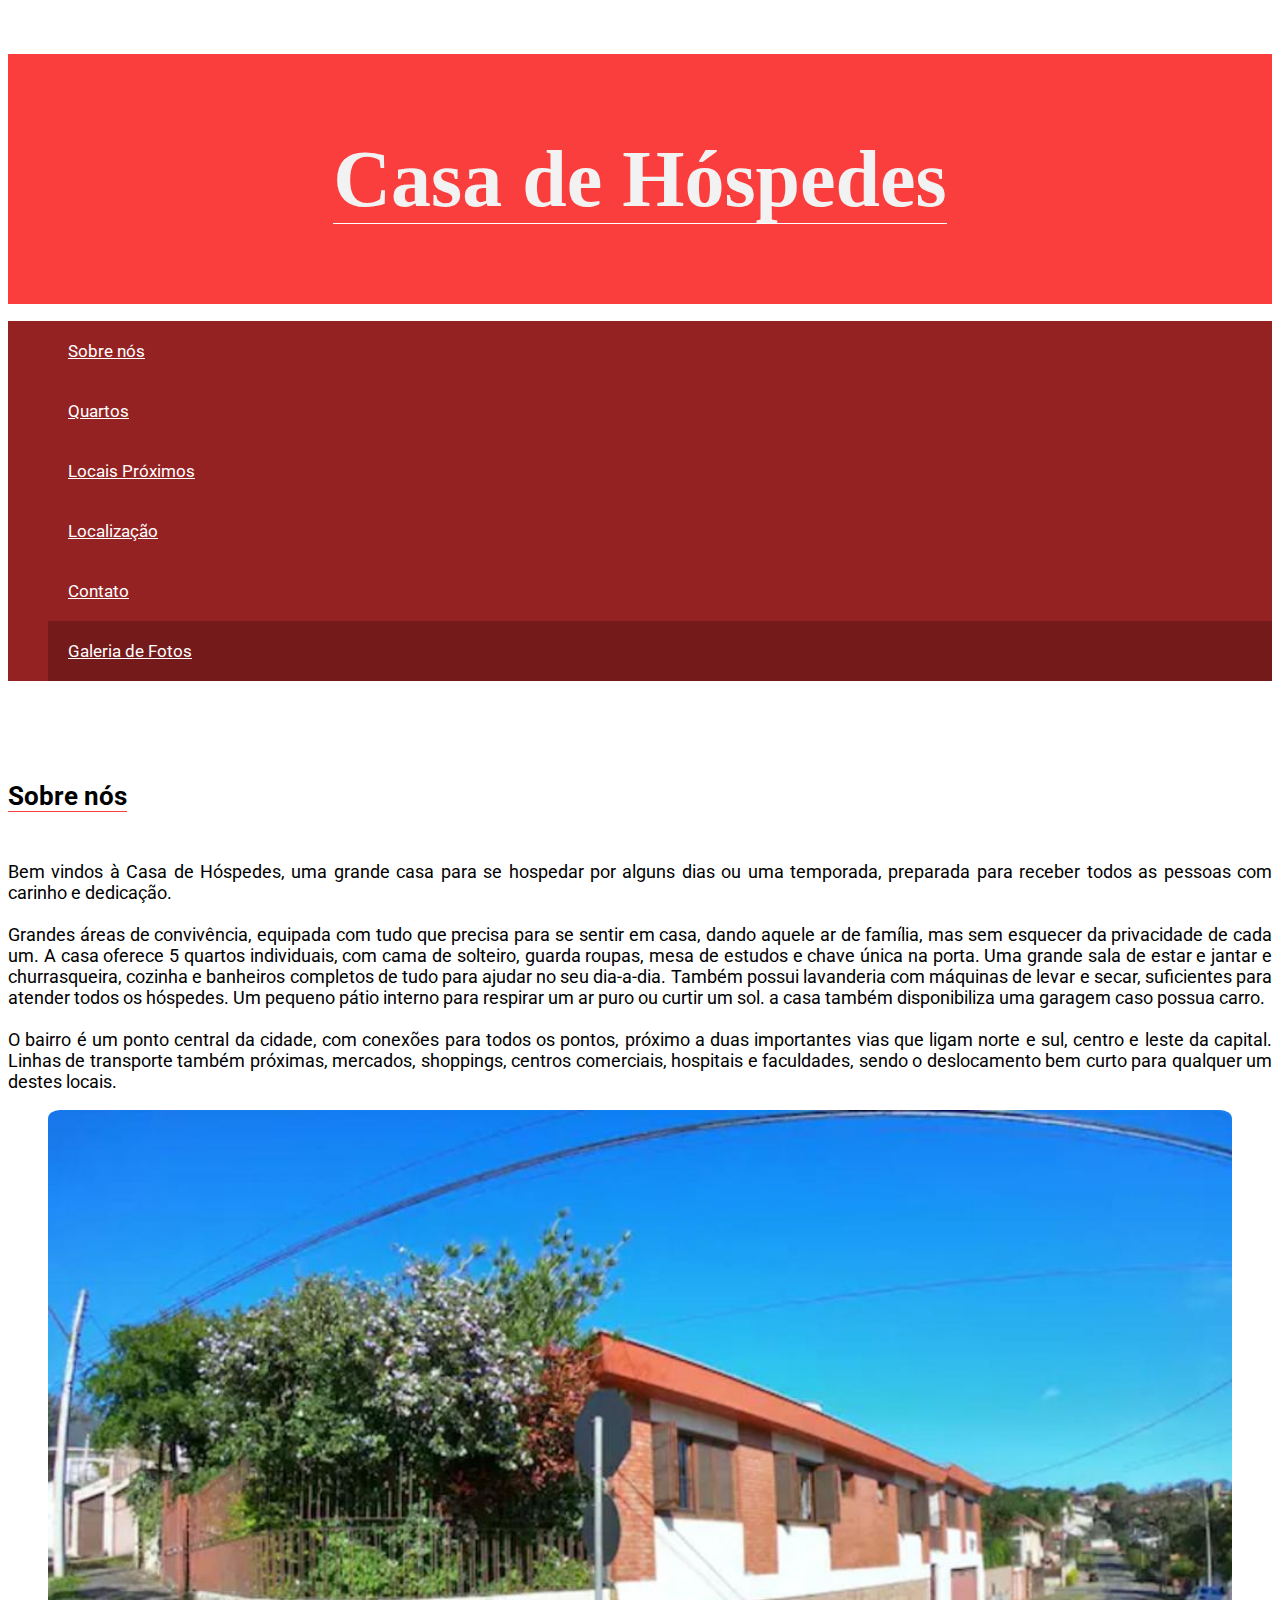
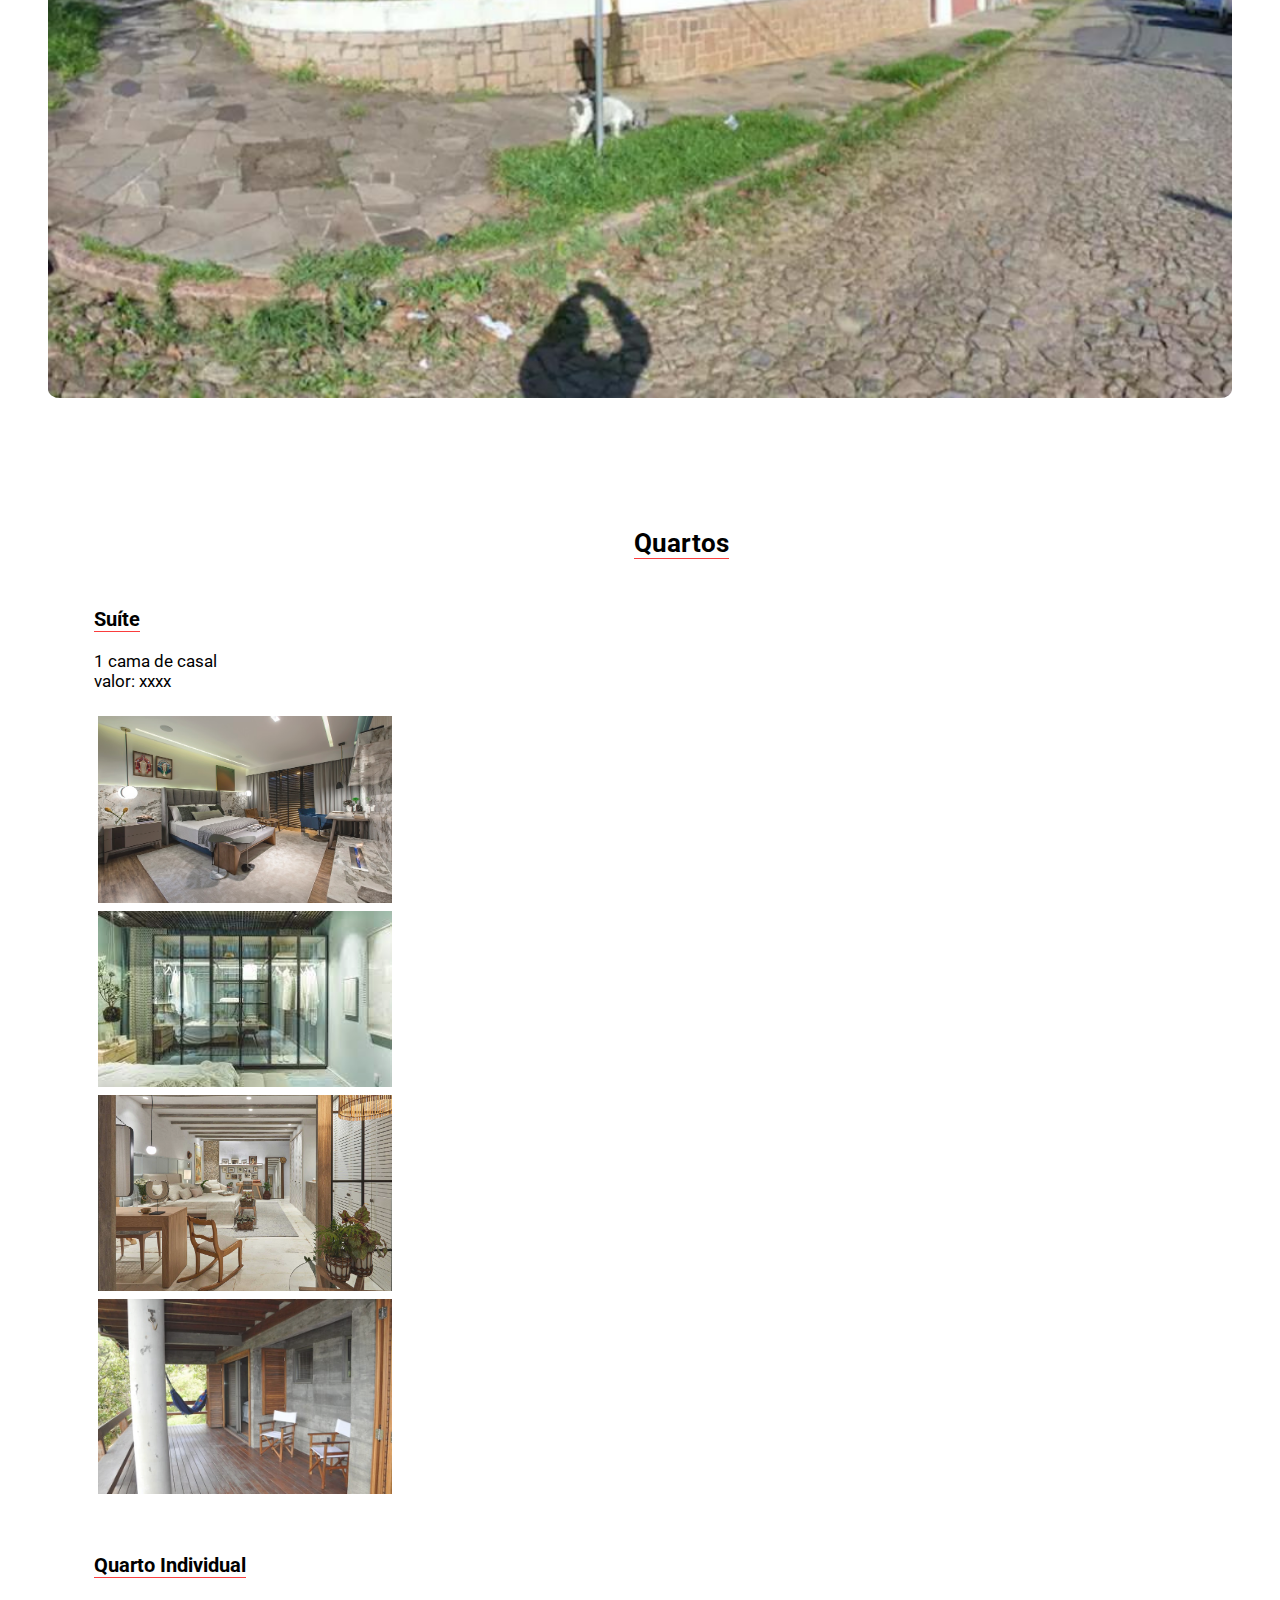
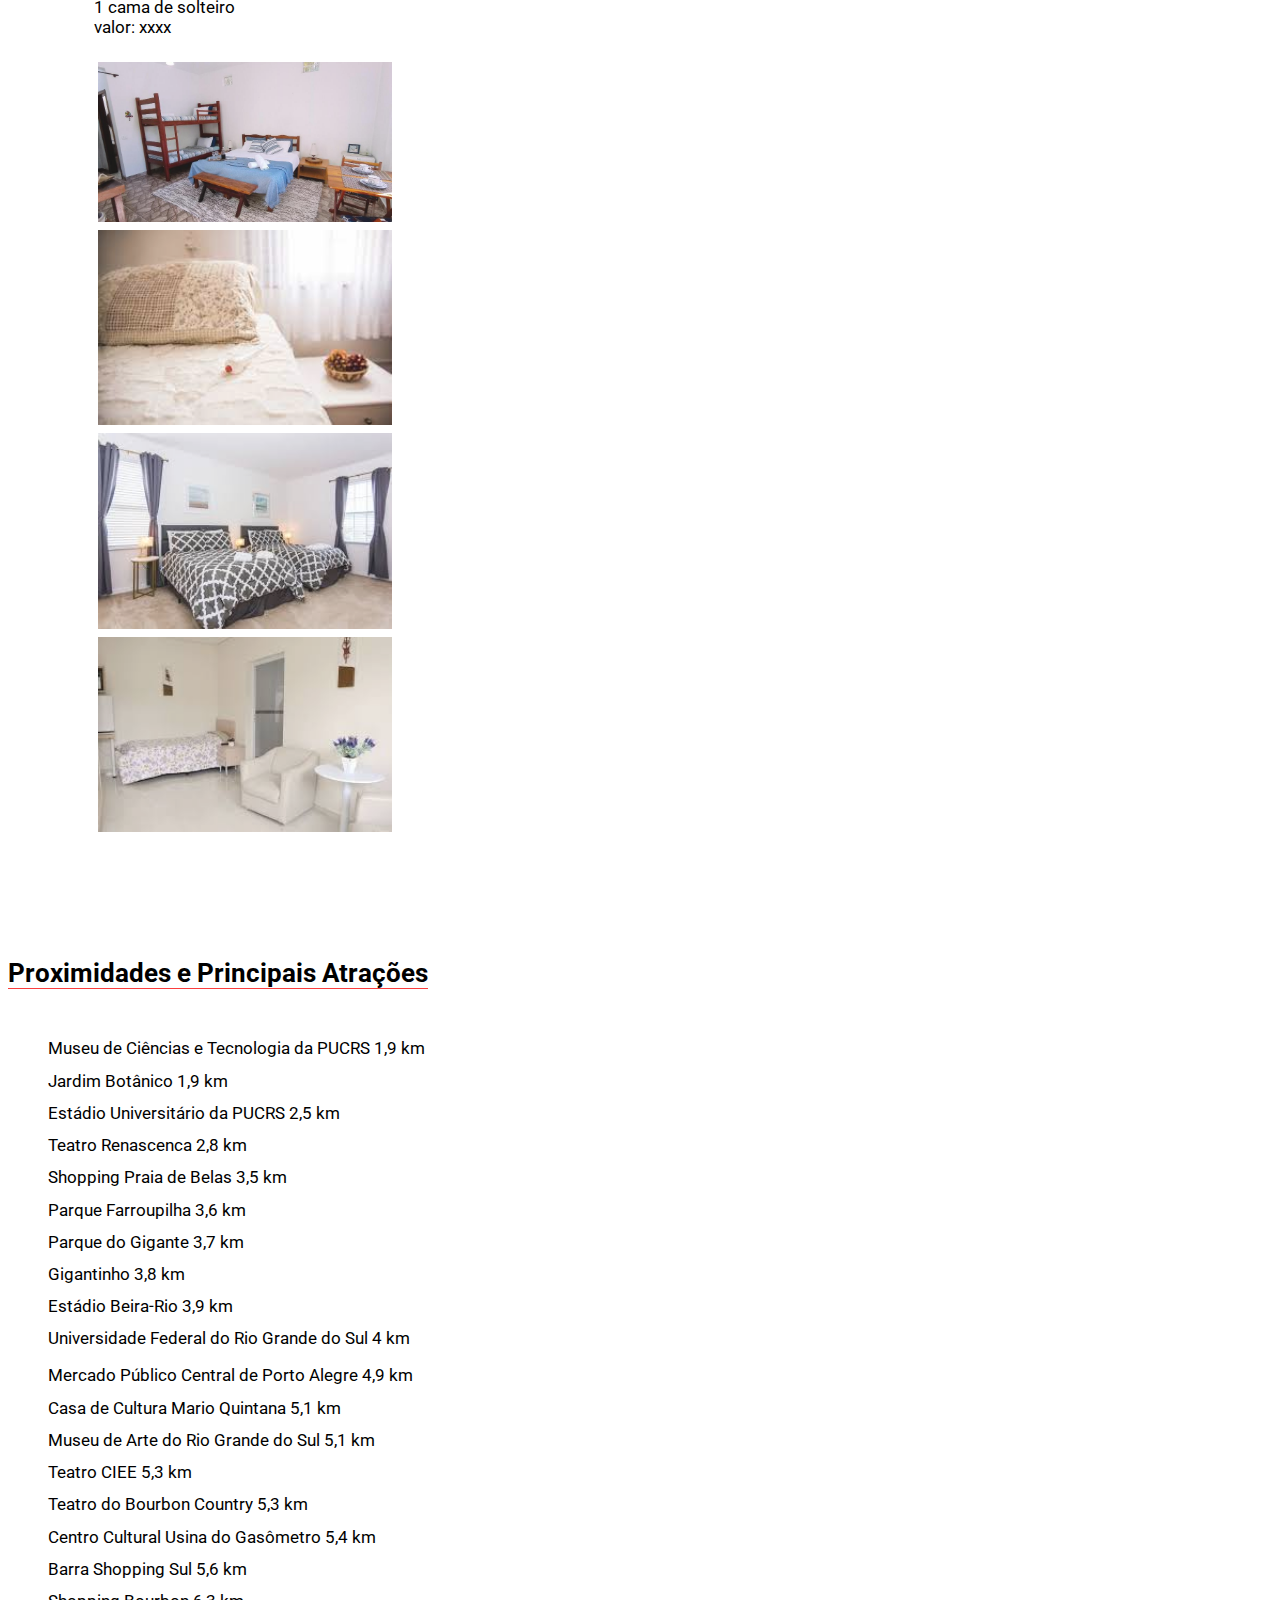
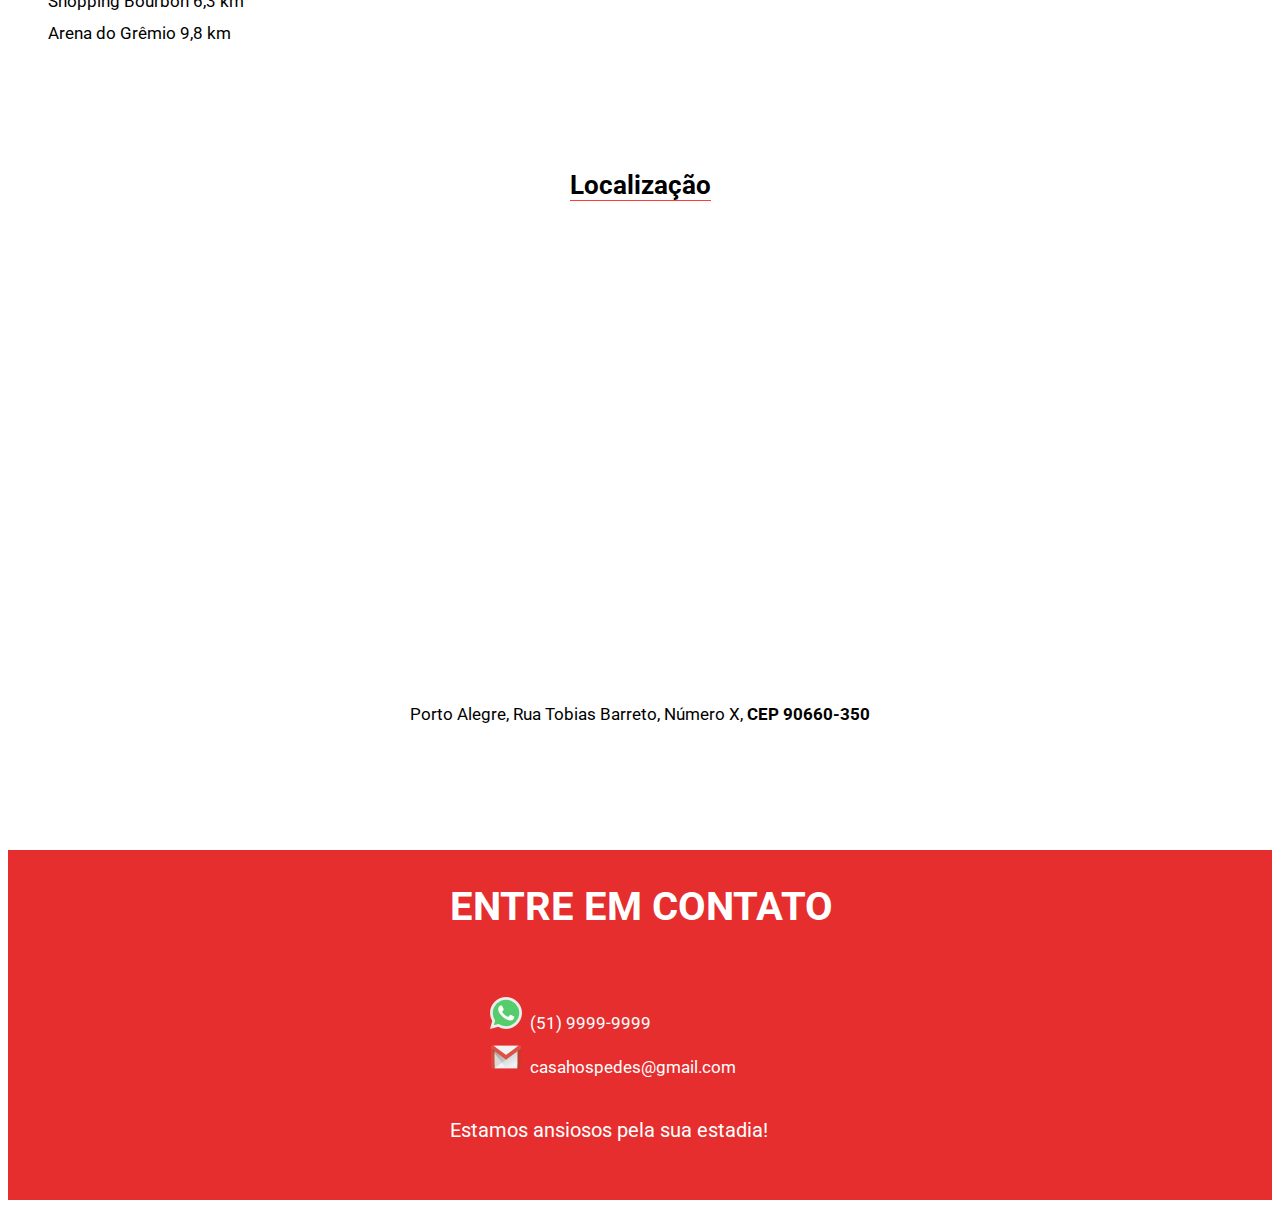
<file: index.html>
<!DOCTYPE html>
<html lang="en">
<head>
    <meta charset="UTF-8">
    <meta http-equiv="X-UA-Compatible" content="IE=edge">
    <meta name="viewport" content="width=device-width, initial-scale=1.0">
    <meta name="description" content="">
    <meta name="keywords" content=""> 
    <title>Casa de Hóspedes | Porto Alegre</title>
    <!-- BOOTSTRAP -->
    <link href="https://cdn.jsdelivr.net/npm/bootstrap@5.0.2/dist/css/bootstrap.min.css" rel="stylesheet" integrity="sha384-EVSTQN3/azprG1Anm3QDgpJLIm9Nao0Yz1ztcQTwFspd3yD65VohhpuuCOmLASjC" crossorigin="anonymous">
    <script src="https://cdn.jsdelivr.net/npm/bootstrap@5.0.2/dist/js/bootstrap.bundle.min.js" integrity="sha384-MrcW6ZMFYlzcLA8Nl+NtUVF0sA7MsXsP1UyJoMp4YLEuNSfAP+JcXn/tWtIaxVXM" crossorigin="anonymous"></script>
    <!-- LOCAL -->
    <link rel="stylesheet" href="./css.css">
   
</head>
<body>
    <main class="principal">

        <header class=""><h1><span>Casa de Hóspedes</span></h1></header>

        <nav>
            
                <ul class="nav justify-content-center">
                    <li class="nav-item">
                      <a class="nav-link" href="#morada">Sobre nós</a>
                    </li>
                    <li class="nav-item">
                        <a class="nav-link" href="#quartos">Quartos</a>
                    </li>
                    <li class="nav-item">
                        <a class="nav-link" href="#locais">Locais Próximos</a>
                    </li>
                    <li class="nav-item">
                        <a class="nav-link" href="#localizacao">Localização</a>
                    </li>
                    <li class="nav-item">
                        <a class="nav-link" href="#contato">Contato</a>
                    </li>
                    <li class="nav-item fotos">
                        <a class="nav-link" href="./galeria.html" target="_blank">Galeria de Fotos</a>
                    </li>
                </ul>
        </nav>


        <section class="sec1 container-fluid row" id="morada">
                <h2><span>Sobre nós</span></h2>
                <p class="col-md-7">Bem vindos à Casa de Hóspedes, uma grande casa para se hospedar por alguns dias ou uma temporada, preparada para receber todos as pessoas com carinho e dedicação. <br><br> Grandes áreas de convivência, equipada com tudo que precisa para se sentir em casa, dando aquele ar de família, mas sem esquecer da privacidade de cada um. A casa oferece 5 quartos individuais, com cama de solteiro, guarda roupas, mesa de estudos e chave única na porta. Uma grande sala de estar e jantar e churrasqueira, cozinha e banheiros completos de tudo para ajudar no seu dia-a-dia. Também possui lavanderia com máquinas de levar e secar, suficientes para atender todos os hóspedes. Um pequeno pátio interno para respirar um ar puro ou curtir um sol. a casa também disponibiliza uma garagem caso possua carro.
                    <br> <br>
                O bairro é um ponto central da cidade, com conexões para todos os pontos, próximo a duas importantes vias que ligam norte e sul, centro e leste da capital. Linhas de transporte também próximas, mercados, shoppings, centros comerciais, hospitais e faculdades, sendo o deslocamento bem curto para qualquer um destes locais.    
                </p>
                <figure class="col-md-5"><img src="./img/morada.jpg" alt=""></figure>
          
        
        </section>

        <section class="sec2 row linha container align-items-center" id="quartos">

            <h2><span>Quartos</span></h2>

            <h3><span>Suíte</span></h3>
            <p>1 cama de casal <br> valor: xxxx</p>
            
           

        <div class="coluna col-md-3">
          <img src="./img/suite1.jpg" alt="Natureza" style="width: 100%;"> 
      </div>

        <div class="coluna col-md-3">
          <img src="./img/suite2.jpg" alt="Natureza" style="width: 100%;">
      </div>

        <div class="coluna col-md-3">
          <img src="./img/suite3.jpg" alt="Natureza" style="width: 100%;">  
      </div>
        <div class="coluna col-md-3">
          <img src="./img/suite4.jpg" alt="Natureza" style="width: 100%;">  
      </div>

      <span class="invisivel">Lorem ipsum dolor sit amet consectetur adipisicing elit. Accusantium in ipsa suscipit, a nihil quasi nisi? Laudantium veritatis autem molestias esse, tempora, eveniet perspiciatis nihil quis repellat fuga cumque hic?</span>
      <h3><span>Quarto Individual</span></h3>
      <p>1 cama de solteiro <br> valor: xxxx</p>   
     

      <div class="coluna col-md-3">
          <img src="./img/qrt1.jpg" alt="" style="width: 100%;">
      </div>
      <div class="coluna col-md-3">
          <img src="./img/qrt2.jpg" alt="" style="width: 100%;"> 
      </div>
      <div class="coluna col-md-3">
          <img src="./img/qrt3.jpg" alt="" style="width: 100%;">
      </div>
      <div class="coluna col-md-3">
          <img src="./img/qrt4.jpg" alt="" style="width: 100%;">
      </div>

      
  

  
  
 

               

        </section>

        <section class="sec3 container-fluid d-flex row" id="locais">

            <h2><span>Proximidades e Principais Atrações</span></h2>

                <ul class="list-group col-md-6">
                  <li class=" d-flex justify-content-between align-items-center">
                    Museu de Ciências e Tecnologia da PUCRS
                    <span class="badge bg-primary rounded-pill">1,9 km</span>
                  </li>
                  <li class=" d-flex justify-content-between align-items-center">
                    Jardim Botânico
                    <span class="badge bg-primary rounded-pill">1,9 km</span>
                  </li>
                  <li class=" d-flex justify-content-between align-items-center">
                    Estádio Universitário da PUCRS
                    <span class="badge bg-primary rounded-pill">2,5 km</span>
                  </li>
                  <li class=" d-flex justify-content-between align-items-center">
                    Teatro Renascenca                    
                    <span class="badge bg-primary rounded-pill">2,8 km</span>
                  </li>
                  <li class=" d-flex justify-content-between align-items-center">
                    Shopping Praia de Belas
                    <span class="badge bg-primary rounded-pill">3,5 km</span>
                  </li>
                  <li class=" d-flex justify-content-between align-items-center">
                    Parque Farroupilha
                    <span class="badge bg-primary rounded-pill">3,6 km</span>
                  </li>
                  <li class=" d-flex justify-content-between align-items-center">
                    Parque do Gigante
                    <span class="badge bg-primary rounded-pill">3,7 km</span>
                  </li>
                  <li class=" d-flex justify-content-between align-items-center">
                    Gigantinho
                    <span class="badge bg-primary rounded-pill">3,8 km</span>
                  </li>
                  <li class=" d-flex justify-content-between align-items-center">
                    Estádio Beira-Rio
                    <span class="badge bg-primary rounded-pill">3,9 km</span>
                  </li>
                  <li class=" d-flex justify-content-between align-items-center">
                    Universidade Federal do Rio Grande do Sul
                    <span class="badge bg-primary rounded-pill">4 km</span>
                  </li>
                </ul>

                <!-- SEGUNDA PARTE -->

                
                <ul class="list-group col-md-6
                ">
                  <li class=" d-flex justify-content-between align-items-center">
                    Mercado Público Central de Porto Alegre
                    <span class="badge bg-primary rounded-pill">4,9 km</span>
                  </li>
                  <li class=" d-flex justify-content-between align-items-center">
                    Casa de Cultura Mario Quintana
                    <span class="badge bg-primary rounded-pill">5,1 km</span>
                  </li>
                  <li class=" d-flex justify-content-between align-items-center">
                    Museu de Arte do Rio Grande do Sul
                    <span class="badge bg-primary rounded-pill">5,1 km</span>
                  </li>
                  <li class=" d-flex justify-content-between align-items-center">
                    Teatro CIEE                  
                    <span class="badge bg-primary rounded-pill">5,3 km</span>
                  </li>
                  <li class=" d-flex justify-content-between align-items-center">
                    Teatro do Bourbon Country
                    <span class="badge bg-primary rounded-pill">5,3 km</span>
                  </li>
                  <li class=" d-flex justify-content-between align-items-center">
                    Centro Cultural Usina do Gasômetro
                    <span class="badge bg-primary rounded-pill">5,4 km</span>
                  </li>
                  <li class=" d-flex justify-content-between align-items-center">
                    Barra Shopping Sul
                    <span class="badge bg-primary rounded-pill">5,6 km</span>
                  </li>
                  <li class=" d-flex justify-content-between align-items-center">
                    Shopping Bourbon
                    <span class="badge bg-primary rounded-pill">6,3 km</span>
                  </li>
                  <li class=" d-flex justify-content-between align-items-center">
                    Arena do Grêmio
                    <span class="badge bg-primary rounded-pill">9,8 km</span>
                  </li>
                </ul>

        </section>
        
        <section class="sec4 container-fluid" id="localizacao" >
            <h2><span>Localização</span></h2>

            <div class=""><iframe src="https://www.google.com/maps/embed?pb=!1m18!1m12!1m3!1d863.2821706424334!2d-51.1100836411514584!3d-30.061845692784658!2m3!1f0!2f0!3f0!3m2!1i1024!2i768!4f13.1!3m3!1m2!1s0x10019780e8171ffe5%3A0xd4d8a7cccc280e72!2sR.%20Tobias%20Barreto%20-%20Partenon%2C%20Porto%20Alegre%20-%20RS%2C%2090660-370!5e0!3m2!1spt-BR!2sbr!4v1639314242446!5m2!1spt-BR!2sbr" width="600" height="450" style="border:0;" allowfullscreen="" loading="lazy"></iframe><br> Porto Alegre, Rua Tobias Barreto, Número X,<strong> CEP 90660-350</strong></div>
            <p></p>
        </section>

        <footer id="contato" class="container-fluid">

          
         
          <div class="contato">

          <h2 class="mt-0 text-center">ENTRE EM CONTATO</h2>
          

          <ul class="list-group ">
            <li class=""><a href=""><img src="./img/whatsapp (1).png" alt="">(51) 9999-9999</a>
            
            </li>
           <!--  <li class=""><a href=""><img src="./img/instagram.png" alt="">@mesperanto</a>
            </li>
            <li class=""><a href=""><img src="./img/facebook.png" alt="">Morada Esperanto</a>
            </li> -->
            <li class=""><a href=""><img src="./img/gmail.png" alt="">casahospedes@gmail.com</a>
            </li>
          </ul>
       

          <p class="">Estamos ansiosos pela sua estadia!</p>
            
        </div>
          
        </footer>
    </main>
</body>
</html>
</file>
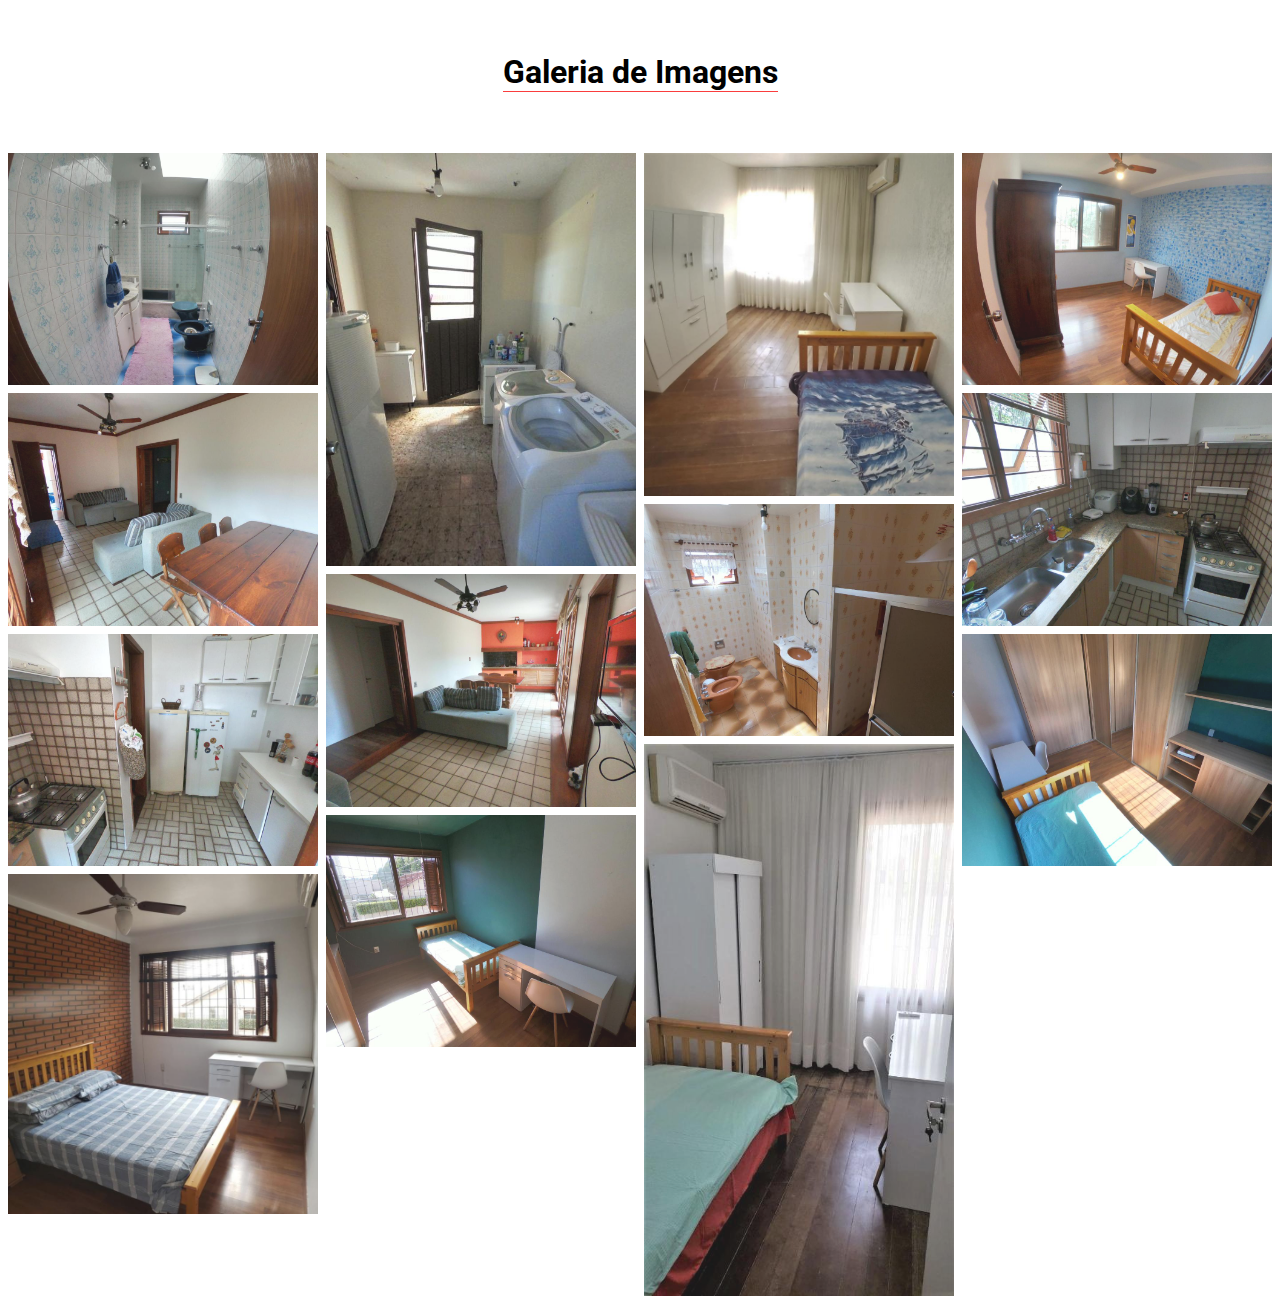
<file: galeria.html>
<!DOCTYPE html>
<html lang="en">
<head>
    <meta charset="UTF-8">
    <meta http-equiv="X-UA-Compatible" content="IE=edge">
    <meta name="viewport" content="width=device-width, initial-scale=1.0">
    <link rel="stylesheet" href="./galeria.css">
    
    <title>Galeria de Fotos - Morada Esperanto</title>
</head>
<body>
    
    <main class="geral">

        <header class="topo">
            <h1><span>Galeria de Imagens</span></h1>
           
           
        </header>

        <section class="linha">
            <h2 style="display: none;">Fotos do Mundo</h2>

            <div class="coluna">
                <img src="./galeria/326838523.jpg" alt="Natureza" style="width: 100%;">
                <img src="./galeria/326838524.jpg" alt="Natureza" style="width: 100%;">
                <img src="./galeria/326838525.jpg" alt="Natureza" style="width: 100%;">
                <img src="./galeria/326838526.jpg" alt="Natureza" style="width: 100%;">
             

            </div>

            <div class="coluna">
                <img src="./galeria/326838530.jpg" alt="" style="width: 100%;">
                <img src="./galeria/326838531.jpg" alt="" style="width: 100%;">
                <img src="./galeria/326838532.jpg" alt="" style="width: 100%;">
                
            </div>

            <div class="coluna">
                <img src= "galeria/326838527.jpg" alt="Natureza" style="width: 100%;">
                <img src="./galeria/326838528.jpg" alt="Natureza" style="width: 100%;">
                <img src="./galeria/326838529.jpg" alt="Natureza" style="width: 100%;">
            </div>

            <div class="coluna">
                <img src="./galeria/326838534.jpg" alt="" style="width: 100%;">
                <img src="./galeria/326838535.jpg" alt="" style="width: 100%;">
                <img src="./galeria/326840121.jpg" alt="" style="width: 100%;">
            </div>
           

        </section>

    </main>

</body>
</html>
</file>
<file: css.css>
@import url('https://fonts.googleapis.com/css2?family=Roboto:wght@100;300&display=swap');
body{
    font-family: 'Roboto', sans-serif;
    font-size: 17px;
    background-color: white;
}

h2 span{
    border-bottom: solid #fa3d3d 1px;
}
h3 span{
    border-bottom: solid #fa3d3d 1px;
}


/* =================== HEADER ==================*/

header h1{
    color: #f2f2f2; 
    background: #fa3d3d; 
    font-size: 80px !important;
    font-weight: 700;  
    text-align: center;
    font-family: 'Libre Baskerville', serif !important;
    height: 250px;
    line-height: 250px;
    margin-bottom: 0 !important;

}

h1 span{
    border-bottom: solid white 1.5px;
}

@media (max-width: 800px) {
    header h1{
        height: 230px;
        font-size: 40px;
        line-height: 90px;
    }
  }

/* =================== NAV ==================*/
nav{
    background-color:#942222; 
    position: sticky;
    top: 0;
    margin-top: 0 !important;
    z-index: 100;
    cursor: pointer;
}


nav ul li{
    padding: 20px;
    background: #942222; 
    margin-top: 0 !important;
    
   
}

nav ul li:hover{
    background: #741a1a;
}

nav ul li a{
    color: white !important; 
}

nav ul .fotos{
    background-color: #741a1a;
}

/* =================== 1a SECTION - A MORADA ==================*/

section{
    margin-bottom: 10%;
}

.sec1{
    margin-top: 5%;
    background-color: rgb(255, 255, 255);
    
}

.sec1 p{
    font-size: 18px;
    text-align: justify;
   
}

.sec1 figure img{
    width: 100%;
    height: 80%;
    border-radius: 1%;
}

h2{
    margin-top: 100px;
    margin-bottom: 50px;
    font-weight: bold;
}



/* =================== 2a SECTION - GALERIA ==================*/

.sec2 h2{
    text-align: center;
}

.sec2{
    margin-left: 6.5%;
}

.sec2 .invisivel{
    visibility: hidden;
}

.sec2 h2 span{
    visibility: visible;
}

.linha{
/*   display: flex; 
    flex-wrap: wrap;  */
    padding: 0 4px;
}

.coluna{
    flex: 25%; 
    max-width: 25%;
    padding: 0 4px;
   
}

.coluna img{
    opacity: 0.9;
    margin-top: 8px;
    vertical-align: middle;
    
}

.coluna img:hover{
    opacity: 1;
    transform: scale(1.2);
    -webkit-transform: scale(1.2);
    -moz-transform: scale(1.2);
    transition-duration: 0.5s;
}

@media (max-width: 800px) {
    .coluna {
      flex: 50%;
      max-width: 50%;         
    }
    .sec2{
        margin-left: 0;
    }
    .coluna img:hover{
        opacity: 1;
        transform: scale(1);
        -webkit-transform: scale(1);
        -moz-transform: scale(1);
        transition-duration: 0s;
    }
}

@media (max-width: 480px) {
  .coluna {
      flex: 100%;
      max-width: 100%;         
    }
}



/* =================== 3a SECTION - LISTA PROXIMIDADES ==================*/




/* =================== 4a SECTION - LOCALIZAÇAO ==================*/

.sec4{
    text-align: center;
}
iframe{
    border-radius: 1%;
    width: 70%;

}

/* =================== footer - contato ==================*/

footer{
    height: 350px;
    background-color: #e62e2e;
    color: #ffffff;
    
}

footer h2{
    font-weight: bold;
    font-size: 40px;
    
    display: inline-block;
}

.mt-0{
    margin-top: 4%!important;
}

footer p{
    margin-top: 5%;
    font-size: 20px;
}

ul li{
    list-style: none;
    margin-top: 1%;
}

.contato{
    margin-left: 35%;
}

.contato ul li a{
    color: white;
    text-decoration: none;
}

.contato img{
    margin-right: 1%;
}

@media (max-width: 800px) {
    .contato{
        margin-right: 20%;
        
    }
  }
</file>
<file: galeria.css>
@charset "utf-8";
@import url('https://fonts.googleapis.com/css2?family=Roboto:wght@100;300&display=swap');

*{
    box-sizing: border-box; 
    color: rgb(0, 0, 0);
    font-family: 'Roboto', sans-serif;
}

h1 span{
    border-bottom: solid #fa3d3d 1px;
}




body{
    margin: 0;
    font-family: Arial, Helvetica, sans-serif;
    background-color: #ffffff;
    color: #fff;
}

.topo{
    text-align: center;
    padding: 32px;
}

.linha{
    display: flex; 
    flex-wrap: wrap;
    padding: 0 4px;
}

.coluna{
    flex: 25%; 
    max-width: 25%;
    padding: 0 4px;
}

.coluna img{
    opacity: 0.9;
    margin-top: 8px;
    vertical-align: middle;
    
}

.coluna img:hover{
    opacity: 1;
    transform: scale(1.2);
    -webkit-transform: scale(1.2);
    -moz-transform: scale(1.2);
    transition-duration: 0.5s;
}

@media (max-width: 800px) {
      .coluna {
        flex: 50%;
        max-width: 50%;         
      }
}

@media (max-width: 480px) {
    .coluna {
        flex: 100%;
        max-width: 100%;         
      }
}
</file>
